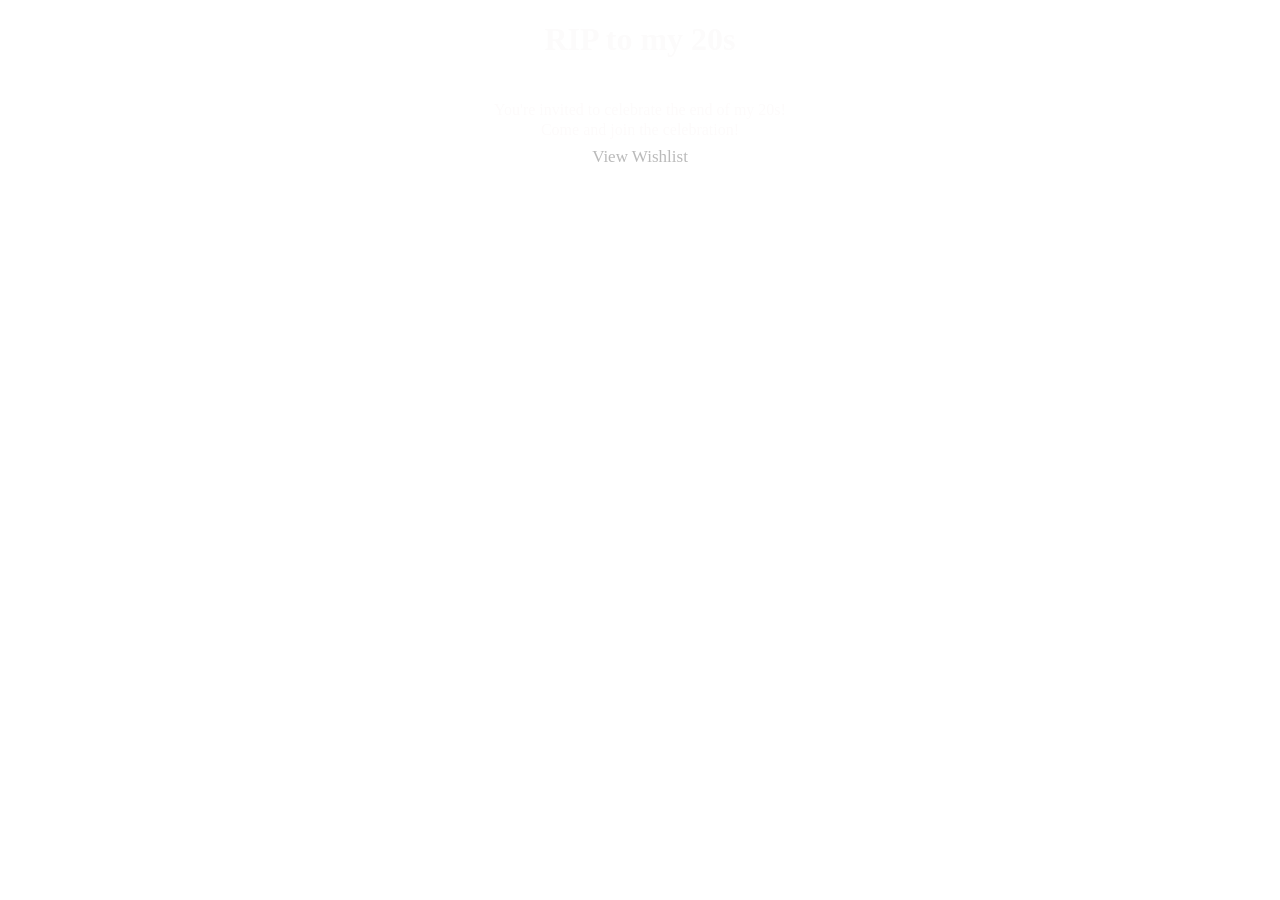
<file: index.html>
<!DOCTYPE html>
<html lang="en">
<head>
  <meta charset="UTF-8">
  <meta http-equiv="X-UA-Compatible" content="IE=edge">
  <meta name="viewport" content="width=device-width, initial-scale=1.0">
  <title>Birthday Invite</title>
  <link rel="stylesheet" href="styles.css">
  <style>
    p{
      line-height: 0.2;
    }
  </style>
</head>

<body>
  <h1 style="text-align: center; margin-bottom: 50px">RIP to my 20s</h1>
  <p style="text-align: center;line-height: 0.2">You're invited to celebrate the end of my 20s!</p>
  <p style="text-align: center;line-height: 0.2">Come and join the celebration!</p>

  <footer class="footer-container">
  <a href="./wishlist.html">View Wishlist</a>
  </footer>
  

</body>
</file>
<file: styles.css>
body.home-page{
    background-image: url('./images/20s_18.png');
    background-repeat: no-repeat;
    background-position: center;
    background-attachment: fixed;
    background-size: cover;
    margin: 0;
}

body.wishlist-page{
    background-image: url('./images/20s.jpg');
    background-repeat: no-repeat;
    background-position: center;
    background-attachment: fixed;
    background-size: cover;
    margin: 0;
    min-height: 100vh;
    display: flex;
    flex-direction: column;
    justify-content: flex-start;
    align-items: center;
    text-align: center;
    padding: 20px 12px 90px;
    box-sizing: border-box;
}

.table-scroll {
    width: 100%;
    max-width: 100%;
    max-height: 65vh;
    overflow-y: auto;
    overflow-x: auto;
    margin: 0 auto;
    -webkit-overflow-scrolling: touch;
}

.table-scroll table {
    border-collapse: separate;
    border-spacing: 0;
    margin: 0;
}

.table-scroll th {
    position: sticky;
    top: 0;
    z-index: 2;
}

.table-scroll th:first-child,
.table-scroll td:first-child {
    position: sticky;
    left: 0;
    z-index: 1;
}

.table-scroll thead th:first-child {
    z-index: 3;
}

body.RSVP-page{
    background-image: url('./images/20s_17.png');
    background-repeat: no-repeat;
    background-position: center;
    background-attachment: fixed;
    background-size: cover;
    margin: 0;
    position: relative;
    min-height: 100vh;
}

h1{
    color: rgb(252, 251, 251);
}
h2{
    color: rgb(252, 251, 251);
}
p{
    color: rgb(253, 251, 251);
}

.RSVP-page #rsvp-form {
    position: absolute;
    top: 55vh;
    left: 50%;
    transform: translateX(-50%);
}

.footer-container {
    display: flex;
    justify-content: center;
    align-items: center;
    padding: 0px;
    gap: 20px;
}

.home-page .footer-container {
    position: fixed;
    bottom: 0;
    left: 0;
    width: 100%;
}

.RSVP-page .footer-container {
    position: fixed;
    bottom: 0;
    left: 0;
    width: 100%;
}

.footer-container a {
    color: rgba(179, 179, 179, 0.911);
    text-decoration: none;
    font-size: 17px;
}

.footer-container a:hover {
    color: rgb(255, 0, 0);
}
</file>
